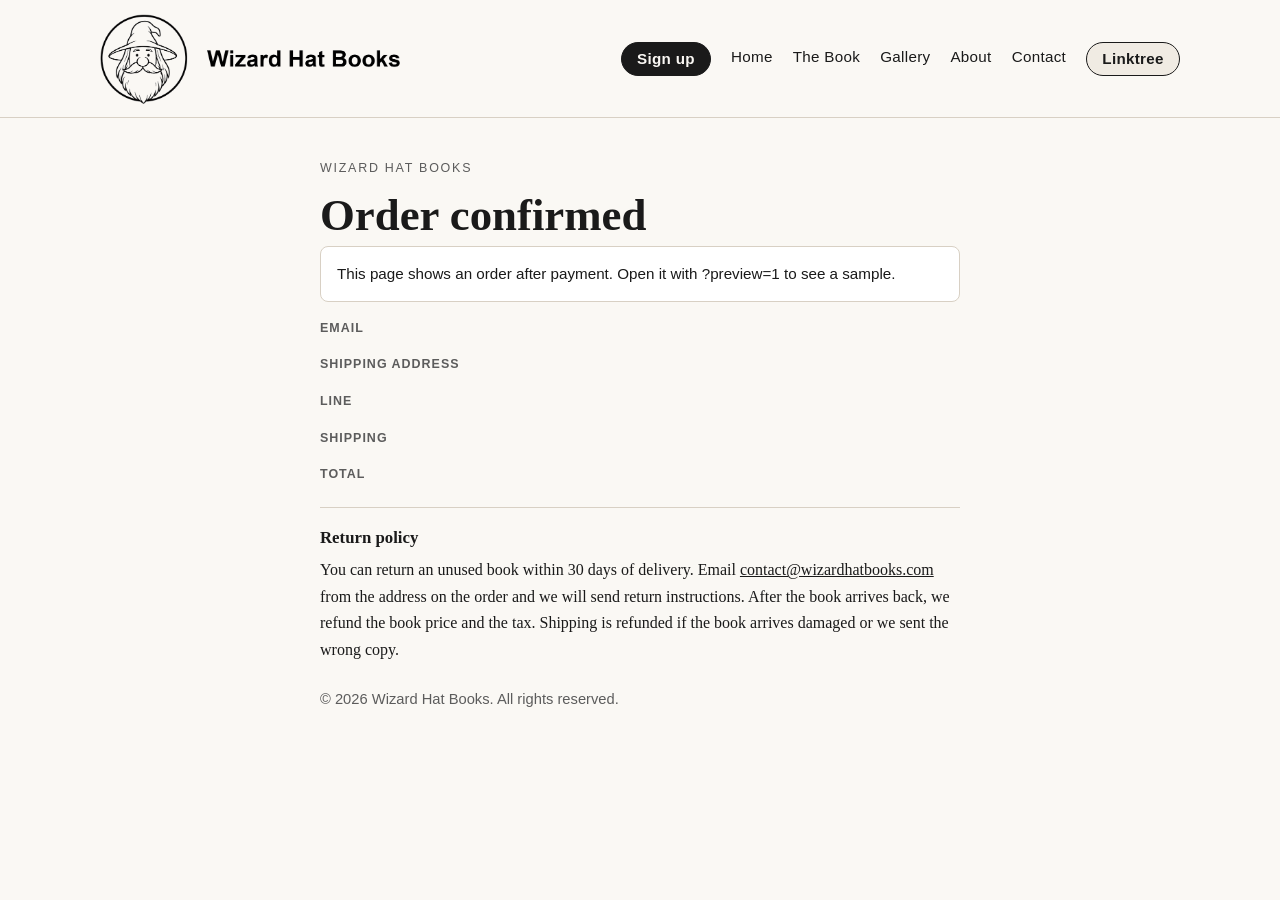
<file: checkout-complete.html>
<!DOCTYPE html>
<html lang="en">
<head>
  <meta charset="UTF-8">
  <meta name="viewport" content="width=device-width, initial-scale=1.0">
  <title>Order confirmed — Wizard Hat Books</title>
  <meta name="description" content="Order confirmation for Silas and the Wizard.">
  <meta name="robots" content="noindex, nofollow">
  <meta name="checkout-api" content="/api/checkout-session">
  <link rel="canonical" href="https://www.wizardhatbooks.com/checkout-complete.html">
  <link rel="icon" href="assets/favicon.png" type="image/png">
  <link rel="stylesheet" href="css/style.css">
  <link rel="stylesheet" href="css/checkout.css">
</head>
<body>
  <header class="site-header">
    <div class="header-inner">
      <a class="brand" href="/" aria-label="Wizard Hat Books home">
        <img src="assets/logo-lockup.png" alt="Wizard Hat Books">
      </a>
      <nav class="site-nav" aria-label="Main">
        <a class="nav-signup" href="contact.html#subscribe">Sign up</a>
        <a href="/">Home</a>
        <a href="book.html">The Book</a>
        <a href="gallery.html">Gallery</a>
        <a href="about.html">About</a>
        <a href="contact.html">Contact</a>
        <a class="nav-linktree" href="https://linktr.ee/wg.docent" target="_blank" rel="noopener noreferrer">Linktree</a>
      </nav>
    </div>
  </header>

  <main class="checkout-main">
    <div class="checkout-panel">
      <p class="eyebrow">Wizard Hat Books</p>
      <h1>Order confirmed</h1>
      <p class="checkout-status" data-order-status hidden></p>
      <dl class="order-details" data-order-details hidden>
        <div>
          <dt>Email</dt>
          <dd data-order-email></dd>
        </div>
        <div>
          <dt>Shipping address</dt>
          <dd data-order-address></dd>
        </div>
        <div>
          <dt>Line</dt>
          <dd data-order-line></dd>
        </div>
        <div>
          <dt>Shipping</dt>
          <dd data-order-shipping></dd>
        </div>
        <div>
          <dt>Total</dt>
          <dd data-order-total></dd>
        </div>
      </dl>
      <div data-return-policy></div>
      <p class="checkout-copyright">© 2026 Wizard Hat Books. All rights reserved.</p>
    </div>
  </main>

  <script src="js/return-policy.js"></script>
  <script src="js/checkout-complete.js"></script>
</body>
</html>
</file>
<file: css/style.css>
:root {
  --ink: #1a1a1a;
  --paper: #faf8f4;
  --paper-deep: #f0ebe3;
  --muted: #5c5c5c;
  --line: #d8d0c4;
  --accent: #2b2b2b;
  --max: 1080px;
  --radius: 12px;
  --shadow: 0 18px 50px rgba(26, 26, 26, 0.08);
}

* {
  box-sizing: border-box;
}

html {
  scroll-behavior: smooth;
}

body {
  margin: 0;
  font-family: Georgia, "Times New Roman", serif;
  color: var(--ink);
  background: var(--paper);
  line-height: 1.65;
}

img {
  max-width: 100%;
  height: auto;
  display: block;
}

a {
  color: var(--ink);
}

.site-header {
  position: sticky;
  top: 0;
  z-index: 20;
  background: rgba(250, 248, 244, 0.94);
  backdrop-filter: blur(8px);
  border-bottom: 1px solid var(--line);
}

.header-inner,
.section-inner,
.footer-inner {
  width: min(var(--max), calc(100% - 2rem));
  margin: 0 auto;
}

.header-inner {
  display: flex;
  align-items: center;
  justify-content: space-between;
  gap: 1rem;
  padding: 0.85rem 0;
}

.brand img {
  width: min(300px, 68vw);
}

.header-right {
  display: flex;
  align-items: center;
  gap: 1.25rem;
}

.site-nav {
  display: flex;
  align-items: center;
  flex-wrap: wrap;
  gap: 1.25rem;
  font-family: "Helvetica Neue", Arial, sans-serif;
  font-size: 0.95rem;
  letter-spacing: 0.02em;
}

.site-nav a {
  text-decoration: none;
  padding-bottom: 0.15rem;
  border-bottom: 2px solid transparent;
  white-space: nowrap;
  flex-shrink: 0;
}

.site-nav a:hover,
.site-nav a.active {
  border-bottom-color: var(--ink);
}

.site-nav a.nav-signup {
  padding: 0.42rem 0.95rem;
  border: 1px solid var(--ink);
  border-radius: 999px;
  background: var(--ink);
  color: var(--paper);
  font-weight: 700;
  line-height: 1.2;
}

.site-nav a.nav-signup:hover,
.site-nav a.nav-signup:focus-visible {
  background: #000;
  color: var(--paper);
  border-color: #000;
  transform: translateY(-1px);
}

.site-nav a.nav-linktree {
  padding: 0.42rem 0.95rem;
  border: 1px solid var(--ink);
  border-radius: 999px;
  background: var(--paper-deep);
  color: var(--ink);
  font-weight: 700;
  line-height: 1.2;
  white-space: nowrap;
}

.site-nav a.nav-linktree:hover,
.site-nav a.nav-linktree:focus-visible {
  background: var(--ink);
  color: var(--paper);
  border-color: var(--ink);
}

.footer-linktree {
  font-weight: 700;
}

.launch-banner {
  background: var(--ink);
  color: var(--paper);
  text-align: center;
  padding: 0.7rem 1rem;
  font-family: "Helvetica Neue", Arial, sans-serif;
  font-size: 0.92rem;
  letter-spacing: 0.02em;
  line-height: 1.55;
}

.launch-banner a {
  color: var(--paper);
}

.launch-banner strong {
  font-weight: 700;
}

.review-prompt {
  background: var(--paper-deep);
  border-bottom: 1px solid var(--line);
  text-align: center;
  padding: 0.85rem 1.15rem;
}

.review-prompt p {
  margin: 0 auto;
  max-width: 40rem;
  font-family: "Helvetica Neue", Arial, sans-serif;
  font-size: 1.02rem;
  line-height: 1.5;
}

.review-prompt a {
  font-weight: 700;
  text-underline-offset: 0.16em;
}

.printer-banner {
  background: var(--paper);
  padding: 0.85rem 0 1rem;
}

.printer-banner-inner {
  width: min(var(--max), calc(100% - 2rem));
  margin: 0 auto;
  display: grid;
  grid-template-columns: minmax(0, 1fr) minmax(0, 1.25fr);
  gap: 0.75rem;
  align-items: stretch;
}

.amazon-side {
  display: grid;
  grid-template-columns: 72px minmax(0, 1fr) auto;
  column-gap: 0.7rem;
  align-items: center;
  min-width: 0;
  align-self: stretch;
  padding: 0.9rem 1rem;
  background: #131921;
  color: #faf8f4;
  border-radius: var(--radius);
  box-shadow: var(--shadow);
}

.amazon-side-cover {
  width: 72px;
  grid-row: 1;
  grid-column: 1;
  border-radius: 4px;
}

.amazon-side-copy {
  grid-row: 1;
  grid-column: 2;
  min-width: 0;
  /* Cover sets the row. Height 0 keeps this column from stretching it; min-height fills that row. */
  height: 0;
  min-height: 100%;
  align-self: stretch;
  overflow: hidden;
  display: flex;
  flex-direction: column;
  justify-content: center;
  gap: 0.15rem;
}

.amazon-side .buy-now-eyebrow {
  margin: 0;
}

.amazon-side-title {
  margin: 0;
  font-size: 1.15rem;
  font-weight: 700;
  line-height: 1.15;
}

.amazon-side-sub {
  margin: 0;
  font-size: 0.78rem;
  line-height: 1.3;
  color: rgba(250, 248, 244, 0.82);
}

.amazon-side-actions {
  grid-row: 1;
  grid-column: 3;
  min-width: 0;
  height: 0;
  min-height: 100%;
  align-self: stretch;
  overflow: hidden;
  display: flex;
  flex-direction: column;
  justify-content: center;
  gap: 0.35rem;
}

.amazon-pill {
  display: inline-flex;
  align-items: center;
  gap: 0.4rem;
  padding: 0.28rem 0.65rem 0.28rem 0.55rem;
  border-radius: 999px;
  text-decoration: none;
  color: #111;
  border: 1px solid #f0c14b;
  line-height: 1.15;
  white-space: nowrap;
}

.amazon-pill:hover {
  filter: brightness(0.97);
}

.amazon-pill:focus-visible {
  outline: 2px solid #fff;
  outline-offset: 2px;
}

.amazon-pill-ebook {
  background: linear-gradient(#ffe14d, #ffd814);
}

.amazon-pill-paperback {
  background: linear-gradient(#ffb84d, #ffa41c);
  border-color: #e47911;
}

.amazon-pill .amazon-wordmark {
  flex-shrink: 0;
  font-size: 0.82rem;
  padding-bottom: 0.28rem;
}

.amazon-pill .amazon-smile {
  height: 0.38rem;
}

.amazon-pill-label {
  font-family: "Helvetica Neue", Arial, sans-serif;
  font-size: 0.72rem;
  font-weight: 700;
}

@media (max-width: 980px) {
  .amazon-side {
    grid-template-columns: 72px minmax(0, 1fr) minmax(0, 7.15rem);
  }

  .amazon-pill {
    display: flex;
    width: 100%;
    gap: 0.28rem;
    padding: 0.22rem 0.5rem;
    white-space: normal;
  }

  .amazon-pill .amazon-wordmark {
    font-size: 0.72rem;
    padding-bottom: 0.2rem;
  }

  .amazon-pill-label {
    font-size: 0.68rem;
    line-height: 1.15;
  }
}

.printer-banner-shop {
  min-width: 0;
  border-radius: var(--radius);
  box-shadow: var(--shadow);
}

.printer-banner-shop {
  display: flex;
  align-items: center;
  gap: 0.95rem;
  padding: 0.9rem 1rem;
  color: #fff;
  text-decoration: none;
  background:
    linear-gradient(#161616, #161616) padding-box,
    linear-gradient(120deg, #25f4ee, #fe2c55) border-box;
  border: 2px solid transparent;
}

.printer-banner-shop img {
  width: 72px;
  flex-shrink: 0;
  border-radius: 4px;
}

.printer-banner-shop-copy {
  display: flex;
  flex-direction: column;
  align-items: flex-start;
  min-width: 0;
}

.printer-banner-kicker,
.printer-banner-title {
  margin: 0;
}

.printer-banner-kicker {
  font-family: "Helvetica Neue", Arial, sans-serif;
  font-size: 0.72rem;
  font-weight: 700;
  letter-spacing: 0.12em;
  text-transform: uppercase;
  line-height: 1.2;
}

.printer-banner-shop .printer-banner-kicker {
  color: #7ef6f2;
  font-size: 1.05rem;
  letter-spacing: 0;
  text-transform: none;
  line-height: 1.35;
}

.printer-banner-title {
  font-family: Georgia, "Times New Roman", serif;
  font-size: 1.35rem;
  font-weight: 700;
  line-height: 1.15;
}

.printer-banner-tiktok {
  display: inline-flex;
  align-items: center;
  gap: 0.55rem;
  margin-top: 0.55rem;
  padding: 0.78rem 1.2rem;
  background: #f6d78a;
  color: #1a1a1a;
  font-family: "Helvetica Neue", Arial, sans-serif;
  font-size: 1.08rem;
  font-weight: 700;
  line-height: 1.15;
  text-decoration: none;
  border-radius: 999px;
  box-shadow: 0 8px 18px rgba(0, 0, 0, 0.28);
  transition: transform 0.15s ease, background 0.15s ease;
}

.printer-banner-tiktok:hover {
  transform: translateY(-1px);
  background: #ffe3a3;
  color: #1a1a1a;
}

.printer-banner-tiktok:focus-visible {
  outline: 2px solid #fff;
  outline-offset: 3px;
}

.printer-banner-tiktok svg {
  width: 20px;
  height: 20px;
  flex-shrink: 0;
}

.printer-banner-note {
  font-family: "Helvetica Neue", Arial, sans-serif;
  font-size: 0.98rem;
  font-weight: 700;
  letter-spacing: 0.01em;
  line-height: 1.3;
  color: #7a4e00;
}

.printer-banner-card {
  display: flex;
  align-items: center;
  gap: 1.15rem;
  min-width: 0;
  padding: 0.75rem 1rem;
  background: #f6d78a;
  border: 1px solid #c8941a;
  border-radius: var(--radius);
  box-shadow: var(--shadow);
  text-decoration: none;
  color: var(--ink);
  transition: transform 0.15s ease;
}

.printer-banner-card:hover {
  transform: translateY(-1px);
}

.printer-banner-card:focus-visible {
  outline: 2px solid var(--ink);
  outline-offset: 3px;
}

.printer-banner-card img {
  width: 72px;
  flex-shrink: 0;
  border-radius: 4px;
}

.printer-banner-copy {
  flex: 1;
  min-width: 0;
  display: flex;
  flex-direction: column;
  gap: 0.15rem;
}

.printer-banner-authors {
  font-family: "Helvetica Neue", Arial, sans-serif;
  font-size: 0.92rem;
  color: var(--muted);
}

.printer-banner-buy {
  flex-shrink: 0;
  font-family: "Helvetica Neue", Arial, sans-serif;
  font-size: 0.95rem;
  line-height: 1.2;
  background: var(--ink);
  color: var(--paper);
  border: 1px solid var(--ink);
  border-radius: 999px;
  padding: 0.7rem 1.15rem;
  white-space: nowrap;
}

#reviews {
  scroll-margin-top: 5.75rem;
}

.shop-banner {
  background: #161616;
  color: #fff;
  padding: 1.15rem 0 1.3rem;
}

.shop-banner-inner {
  width: min(var(--max), calc(100% - 2rem));
  margin: 0 auto;
  display: flex;
  align-items: center;
  gap: 1.25rem;
  padding: 1rem 1.15rem;
  border-radius: var(--radius);
  background:
    linear-gradient(#161616, #161616) padding-box,
    linear-gradient(120deg, #25f4ee, #fe2c55) border-box;
  border: 2px solid transparent;
}

.shop-banner-cover {
  width: 96px;
  flex-shrink: 0;
  border-radius: 4px;
}

.shop-banner-copy {
  flex: 1;
  min-width: 0;
}

.shop-banner-message {
  margin: 0 0 0.85rem;
  color: #fff;
  font-family: Georgia, "Times New Roman", serif;
  font-size: clamp(1.15rem, 2.3vw, 1.6rem);
  font-weight: 700;
  line-height: 1.25;
}

.shop-banner-actions {
  display: flex;
  flex-wrap: wrap;
  gap: 0.6rem;
}

.shop-banner-tiktok,
.shop-banner-etsy {
  display: inline-flex;
  align-items: center;
  gap: 0.5rem;
  padding: 0.68rem 1.05rem;
  background: #f6d78a;
  color: #1a1a1a;
  font-family: "Helvetica Neue", Arial, sans-serif;
  font-size: 0.98rem;
  font-weight: 700;
  line-height: 1.15;
  text-decoration: none;
  border-radius: 999px;
  box-shadow: 0 8px 18px rgba(0, 0, 0, 0.28);
  transition: transform 0.15s ease, background 0.15s ease;
}

.shop-banner-tiktok:hover,
.shop-banner-etsy:hover {
  transform: translateY(-1px);
  background: #ffe3a3;
  color: #1a1a1a;
}

.shop-banner-tiktok:focus-visible,
.shop-banner-etsy:focus-visible {
  outline: 2px solid #7ef6f2;
  outline-offset: 3px;
}

.shop-banner-tiktok svg,
.shop-banner-etsy svg {
  width: 20px;
  height: 20px;
  flex-shrink: 0;
}

.shop-banner-etsy svg {
  color: #f1641e;
}

.buy-now {
  background: #131921;
  color: #faf8f4;
  padding: 1.35rem 0 1.5rem;
}

.buy-now-inner {
  width: min(var(--max), calc(100% - 2rem));
  margin: 0 auto;
  display: flex;
  align-items: center;
  gap: 1.5rem;
}

.buy-now-cover {
  width: 118px;
  height: auto;
  flex-shrink: 0;
  border-radius: 4px;
  box-shadow: 0 10px 28px rgba(0, 0, 0, 0.35);
}

.buy-now-copy {
  flex: 1;
  min-width: 0;
}

.buy-now-eyebrow {
  margin: 0 0 0.2rem;
  font-family: "Helvetica Neue", Arial, sans-serif;
  text-transform: uppercase;
  letter-spacing: 0.14em;
  font-size: 0.72rem;
  color: #ff9900;
}

.buy-now h2 {
  margin: 0 0 0.2rem;
  font-size: clamp(1.55rem, 3vw, 2.15rem);
  line-height: 1.1;
}

.buy-now-sub {
  margin: 0 0 0.95rem;
  color: rgba(250, 248, 244, 0.82);
  font-size: 0.98rem;
}

.buy-now-hardcover {
  margin: 0.8rem 0 0;
  font-family: "Helvetica Neue", Arial, sans-serif;
  font-size: 0.95rem;
  color: rgba(250, 248, 244, 0.92);
}

.amazon-buy-row {
  display: grid;
  grid-template-columns: repeat(2, minmax(0, 1fr));
  gap: 0.7rem;
}

.amazon-buy {
  display: flex;
  align-items: center;
  gap: 0.9rem;
  min-height: 88px;
  padding: 0.85rem 1.1rem;
  border-radius: 10px;
  text-decoration: none;
  color: #111;
  border: 1px solid #f0c14b;
  box-shadow: 0 2px 0 rgba(0, 0, 0, 0.12);
  transition: transform 0.15s ease, filter 0.15s ease;
}

.amazon-buy:hover {
  transform: translateY(-2px);
  filter: brightness(0.97);
}

.amazon-buy-ebook {
  background: linear-gradient(#ffe14d, #ffd814);
}

.amazon-buy-paperback {
  background: linear-gradient(#ffb84d, #ffa41c);
  border-color: #e47911;
}

.amazon-wordmark {
  position: relative;
  display: block;
  flex-shrink: 0;
  font-family: Arial, Helvetica, sans-serif;
  font-weight: 700;
  font-size: 1.45rem;
  letter-spacing: -0.04em;
  line-height: 1;
  padding-bottom: 0.55rem;
  color: #111;
}

.amazon-smile {
  position: absolute;
  left: -0.1rem;
  right: -0.15rem;
  bottom: -0.15rem;
  width: calc(100% + 0.25rem);
  height: 0.7rem;
  color: #e47911;
}

.amazon-buy-text {
  display: flex;
  flex-direction: column;
  gap: 0.12rem;
  min-width: 0;
}

.amazon-buy-label {
  font-family: "Helvetica Neue", Arial, sans-serif;
  font-size: 1.05rem;
  font-weight: 700;
  line-height: 1.15;
}

.amazon-buy-store {
  font-family: "Helvetica Neue", Arial, sans-serif;
  font-size: 0.82rem;
  color: #333;
}

.preorder {
  padding: 1.75rem 0 0.5rem;
}

.preorder-card {
  background: white;
  border: 1px solid var(--line);
  border-radius: var(--radius);
  box-shadow: var(--shadow);
  overflow: hidden;
}

.preorder-card .content-note {
  max-width: none;
  margin: 0;
  border: 0;
  border-radius: 0;
  border-bottom: 1px solid var(--line);
  background: var(--paper-deep);
  padding: 1.15rem 1.5rem 1.25rem;
}

.preorder-graphic {
  display: block;
  background: transparent;
  border: 0;
  border-radius: 0;
  box-shadow: none;
  overflow: hidden;
}

.preorder-graphic img {
  width: 100%;
  height: auto;
}

.launch-block {
  display: grid;
  grid-template-columns: 220px 1fr;
  grid-template-areas:
    "cover copy"
    "logo logo";
  gap: 1.25rem 2.4rem;
  align-items: center;
  background: #e0cfbd;
  padding: 2rem 2.2rem 1.5rem;
}

.launch-cover {
  grid-area: cover;
  width: 220px;
  justify-self: center;
  border-radius: 16px;
  background: white;
  box-shadow: 0 14px 32px rgba(26, 26, 26, 0.12);
}

.launch-copy {
  grid-area: copy;
  text-align: center;
  color: #1a1a1a;
}

.launch-copy h2 {
  margin: 0;
  font-size: clamp(2.2rem, 4vw, 3.4rem);
  line-height: 1.05;
  font-weight: 500;
}

.launch-by {
  margin: 0.35rem 0 0;
  font-family: Georgia, "Times New Roman", serif;
  font-style: italic;
  font-size: 1.35rem;
}

.launch-by::after {
  content: "";
  display: block;
  width: min(100%, 28rem);
  height: 1px;
  margin: 0.9rem auto 0;
  background: rgba(26, 26, 26, 0.28);
}

.launch-blurb {
  margin: 0.95rem auto 0;
  max-width: 34rem;
  font-size: 1.15rem;
  line-height: 1.45;
}

.launch-formats {
  margin: 1.15rem 0 0;
  font-family: "Helvetica Neue", Arial, sans-serif;
  font-size: clamp(1rem, 1.6vw, 1.2rem);
  font-weight: 700;
  letter-spacing: 0.04em;
  text-transform: uppercase;
  line-height: 1.45;
}

.launch-formats a {
  text-underline-offset: 0.16em;
}

.launch-site {
  margin: 0.45rem 0 0;
  font-family: "Helvetica Neue", Arial, sans-serif;
  font-size: 1rem;
  color: #3a342e;
}

.launch-logo {
  grid-area: logo;
  justify-self: center;
  width: min(100%, 24rem);
}

.launch-logo img {
  width: 100%;
  height: auto;
}

.preorder-graphic[aria-disabled="true"] {
  cursor: default;
}

.preorder-actions {
  justify-content: center;
  margin-top: 1.15rem;
  margin-bottom: 0.5rem;
}

.content-note {
  max-width: 42rem;
  margin: 1.25rem auto 0;
  padding: 1rem 1.15rem;
  background: var(--paper-deep);
  border: 1px solid var(--line);
  border-left: 4px solid var(--ink);
  border-radius: 8px;
}

.content-note-label {
  font-family: "Helvetica Neue", Arial, sans-serif;
  text-transform: uppercase;
  letter-spacing: 0.1em;
  font-size: 0.75rem;
  font-weight: 700;
  margin: 0 0 0.4rem;
}

.content-note p {
  margin: 0;
  color: var(--ink);
}

.hero .content-note {
  margin: 1.25rem 0 0;
  max-width: 38rem;
}

.button[aria-disabled="true"] {
  opacity: 0.72;
  cursor: default;
}

.button[aria-disabled="true"]:hover {
  transform: none;
}

.hero {
  padding: 4rem 0 3rem;
}

.hero-grid {
  display: grid;
  grid-template-columns: 1.1fr 0.9fr;
  column-gap: 3rem;
  row-gap: 1.75rem;
  align-items: center;
}

.hero-grid > .button-row,
.two-col > .button-row {
  grid-column: 1 / -1;
  margin-top: 0;
  flex-wrap: nowrap;
}

.eyebrow {
  font-family: "Helvetica Neue", Arial, sans-serif;
  text-transform: uppercase;
  letter-spacing: 0.14em;
  font-size: 0.78rem;
  color: var(--muted);
  margin: 0 0 0.75rem;
}

.hero h1 {
  font-size: clamp(2.4rem, 5vw, 4rem);
  line-height: 1.05;
  margin: 0 0 1rem;
  font-weight: 700;
}

.lead {
  font-size: 1.15rem;
  color: var(--muted);
  max-width: 38rem;
}

.button-row {
  display: flex;
  flex-wrap: wrap;
  gap: 0.85rem;
  margin-top: 1.75rem;
}

.button {
  display: inline-block;
  font-family: "Helvetica Neue", Arial, sans-serif;
  text-decoration: none;
  padding: 0.8rem 1.25rem;
  border-radius: 999px;
  border: 1px solid var(--ink);
  transition: transform 0.15s ease, background 0.15s ease;
}

.button:hover {
  transform: translateY(-1px);
}

.button-primary {
  background: var(--ink);
  color: var(--paper);
}

.button-secondary {
  background: transparent;
}

.cover-card {
  background: white;
  border: 1px solid var(--line);
  border-radius: var(--radius);
  box-shadow: var(--shadow);
  padding: 1rem;
}

.cover-card img {
  border-radius: 8px;
}

.section {
  padding: 3.5rem 0;
}

.section-alt {
  background: var(--paper-deep);
  border-block: 1px solid var(--line);
}

.section h2 {
  font-size: clamp(1.8rem, 3vw, 2.4rem);
  margin: 0 0 1rem;
}

.section-intro {
  color: var(--muted);
  max-width: 42rem;
  margin-bottom: 2rem;
}

.feature-grid,
.two-col,
.gallery {
  display: grid;
  gap: 1.25rem;
}

.feature-grid {
  grid-template-columns: repeat(3, 1fr);
}

.feature-card,
.info-card {
  background: white;
  border: 1px solid var(--line);
  border-radius: var(--radius);
  padding: 1.25rem;
}

.feature-card h3,
.info-card h3 {
  margin-top: 0;
  font-size: 1.15rem;
}

.two-col {
  grid-template-columns: 0.9fr 1.1fr;
  align-items: center;
  gap: 2rem;
}

.gallery {
  grid-template-columns: repeat(auto-fit, minmax(240px, 1fr));
}

.gallery figure {
  margin: 0;
  background: white;
  border: 1px solid var(--line);
  overflow: hidden;
}

.gallery figcaption {
  padding: 0.75rem 0.9rem;
  font-family: "Helvetica Neue", Arial, sans-serif;
  font-size: 0.85rem;
  color: var(--muted);
}

.gallery-page {
  grid-template-columns: repeat(auto-fill, 152px);
  justify-content: start;
  gap: 0.85rem;
}

.gallery-thumb {
  display: block;
  width: 100%;
  padding: 0;
  border: 0;
  background: transparent;
  cursor: zoom-in;
  line-height: 0;
}

.gallery-thumb img {
  width: 100%;
  pointer-events: none;
  transition: opacity 0.15s ease;
}

.gallery-thumb:hover img,
.gallery-thumb:focus-visible img {
  opacity: 0.92;
}

.gallery-thumb:focus-visible {
  outline: 2px solid var(--ink);
  outline-offset: 2px;
}

.gallery-footer-note {
  margin: 2rem 0 0;
  color: var(--muted);
  max-width: 42rem;
}

.reel-feature {
  text-align: center;
}

.reel-feature .section-intro {
  margin-left: auto;
  margin-right: auto;
}

.reel-card {
  width: min(360px, 100%);
  margin: 0 auto;
  background: white;
  border: 1px solid var(--line);
  border-radius: var(--radius);
  box-shadow: var(--shadow);
  overflow: hidden;
  text-align: left;
}

.reel-grid {
  display: flex;
  flex-wrap: wrap;
  justify-content: flex-start;
  align-items: flex-start;
  gap: 0.85rem;
}

.reel-grid .reel-card {
  margin: 0;
  flex: 0 0 152px;
  width: 152px;
  max-width: 152px;
  min-width: 0;
}

.reel-thumb {
  position: relative;
  display: block;
  width: 100%;
  padding: 0;
  border: 0;
  background: var(--ink);
  cursor: pointer;
  line-height: 0;
}

.reel-thumb img {
  width: 100%;
  aspect-ratio: 9 / 16;
  object-fit: cover;
  pointer-events: none;
  transition: opacity 0.15s ease;
}

.reel-thumb:hover img,
.reel-thumb:focus-visible img {
  opacity: 0.88;
}

.reel-thumb:focus-visible {
  outline: 2px solid var(--ink);
  outline-offset: 2px;
}

.reel-play {
  position: absolute;
  left: 50%;
  top: 50%;
  width: 2.35rem;
  height: 2.35rem;
  transform: translate(-50%, -50%);
  border-radius: 50%;
  background: rgba(26, 26, 26, 0.78);
  box-shadow: 0 6px 16px rgba(26, 26, 26, 0.28);
  pointer-events: none;
}

.reel-play::before {
  content: "";
  position: absolute;
  left: 55%;
  top: 50%;
  transform: translate(-50%, -50%);
  border-style: solid;
  border-width: 0.4rem 0 0.4rem 0.68rem;
  border-color: transparent transparent transparent #fff;
}

.reel-card figcaption {
  padding: 0.75rem 0.9rem;
  font-family: "Helvetica Neue", Arial, sans-serif;
  font-size: 0.85rem;
  color: var(--muted);
}

.lightbox {
  position: fixed;
  inset: 0;
  z-index: 100;
  display: none;
  align-items: center;
  justify-content: center;
  padding: 1.5rem;
  background: rgba(26, 26, 26, 0.92);
}

.lightbox.is-open {
  display: flex;
}

.lightbox[hidden] {
  display: none;
}

.lightbox-figure {
  margin: 0;
  max-width: min(960px, 100%);
  max-height: calc(100vh - 3rem);
  display: flex;
  flex-direction: column;
  align-items: center;
}

.lightbox-image {
  max-width: 100%;
  max-height: calc(100vh - 6rem);
  width: auto;
  height: auto;
  background: white;
}

.lightbox-video {
  display: none;
  max-width: min(calc(100vw - 6rem), calc((100vh - 7.5rem) * 9 / 16));
  max-height: calc(100vh - 7.5rem);
  width: auto;
  height: auto;
  background: #111;
}

.lightbox.is-reel .lightbox-image {
  display: none;
}

.lightbox.is-reel .lightbox-video {
  display: block;
}

.lightbox-caption {
  margin-top: 0.85rem;
  color: rgba(250, 248, 244, 0.88);
  font-family: "Helvetica Neue", Arial, sans-serif;
  font-size: 0.95rem;
  text-align: center;
  max-width: 36rem;
}

.lightbox-close,
.lightbox-nav {
  position: absolute;
  border: 0;
  background: transparent;
  color: var(--paper);
  cursor: pointer;
  font-family: "Helvetica Neue", Arial, sans-serif;
  line-height: 1;
  transition: opacity 0.15s ease;
}

.lightbox-close:hover,
.lightbox-nav:hover,
.lightbox-close:focus-visible,
.lightbox-nav:focus-visible {
  opacity: 0.75;
}

.lightbox-close {
  top: 1rem;
  right: 1.25rem;
  font-size: 2.5rem;
  padding: 0.25rem 0.5rem;
}

.lightbox-nav {
  top: 50%;
  transform: translateY(-50%);
  font-size: 2.75rem;
  padding: 0.5rem 0.85rem;
}

.lightbox-prev {
  left: 0.5rem;
}

.lightbox-next {
  right: 0.5rem;
}

.book-meta {
  display: grid;
  gap: 0.75rem;
  margin: 1.5rem 0;
  font-family: "Helvetica Neue", Arial, sans-serif;
}

.book-meta dt {
  font-weight: 700;
  font-size: 0.82rem;
  text-transform: uppercase;
  letter-spacing: 0.08em;
  color: var(--muted);
}

.book-meta dd {
  margin: 0.15rem 0 0;
}

.contact-panel {
  background: white;
  border: 1px solid var(--line);
  border-radius: var(--radius);
  padding: 1.5rem;
  max-width: 36rem;
}

.contact-embed {
  background: white;
  border: 1px solid var(--line);
  border-radius: var(--radius);
  padding: 1.5rem;
  max-width: 36rem;
}

.subscribe-iframe-wrap iframe {
  display: block;
  width: 100%;
  min-height: 320px;
  border: 0;
}

.subscribe-iframe-wrap[hidden] {
  display: none;
}

.subscribe-confirmation {
  background: var(--paper-deep);
  border: 1px solid var(--line);
  border-radius: 8px;
  padding: 1.25rem 1.35rem;
  margin-bottom: 1rem;
}

.subscribe-confirmation[hidden] {
  display: none;
}

.subscribe-confirmation-title {
  margin: 0 0 0.65rem;
  font-size: 1.35rem;
}

.subscribe-confirmation-lead {
  margin: 0 0 0.75rem;
  font-size: 1.05rem;
}

.subscribe-confirmation p {
  margin: 0 0 0.75rem;
}

.subscribe-confirmation p:last-of-type {
  margin-bottom: 1rem;
}

.subscribe-reset {
  cursor: pointer;
}

.subscribe-note {
  margin: 1rem 0 0;
}

.contact-direct {
  margin-top: 2.5rem;
  max-width: 36rem;
}

.contact-direct h2 {
  font-size: 1.45rem;
  margin: 0 0 0.65rem;
}

.contact-direct p {
  margin: 0 0 1rem;
  color: var(--muted);
}

.contact-direct p a {
  color: var(--ink);
}

.contact-social {
  display: flex;
  flex-wrap: wrap;
  gap: 0.55rem;
}

.contact-social a {
  display: inline-flex;
  align-items: center;
  gap: 0.45rem;
  padding: 0.55rem 0.9rem;
  border: 1px solid var(--ink);
  border-radius: 999px;
  color: var(--ink);
  text-decoration: none;
  font-family: "Helvetica Neue", Arial, sans-serif;
  font-size: 0.88rem;
  transition: background 0.15s ease, color 0.15s ease;
}

.contact-social a:hover {
  background: var(--ink);
  color: var(--paper);
}

.contact-social svg {
  width: 1.05rem;
  height: 1.05rem;
  display: block;
  flex-shrink: 0;
}

.site-footer {
  padding-top: 3.5rem;
  padding-bottom: 2.5rem;
}

.site-footer a {
  color: inherit;
}

.site-footer a:hover {
  color: var(--ink);
}

.footer-inner {
  display: flex;
  justify-content: space-between;
  gap: 1rem;
  flex-wrap: wrap;
}

.header-social {
  padding-left: 1rem;
  border-left: 1px solid var(--line);
  flex-shrink: 0;
}

.header-social,
.footer-social {
  display: flex;
  gap: 0.75rem;
  align-items: center;
}

.footer-social {
  margin-bottom: 1rem;
}

.page-marks {
  display: flex;
  justify-content: center;
  gap: 0.4rem;
  padding: 0 0 0.85rem;
}

.page-mark {
  width: 7px;
  height: 7px;
  border: 1px solid #b7b1a8;
  border-radius: 50%;
}

.page-mark-filled {
  background: #b7b1a8;
}

.page-mark-open {
  background: transparent;
}

.header-social a,
.footer-social a {
  display: inline-flex;
  align-items: center;
  justify-content: center;
  flex: 0 0 auto;
  width: 1.35rem;
  height: 1.35rem;
  line-height: 0;
  color: var(--ink);
  text-decoration: none;
  transition: opacity 0.2s ease;
}

.header-social a:hover,
.footer-social a:hover {
  opacity: 0.65;
}

.header-social svg,
.footer-social svg {
  width: 1.25rem;
  height: 1.25rem;
  max-width: 1.25rem;
  max-height: 1.25rem;
  display: block;
  flex-shrink: 0;
}

.footer-social a:has(.icon-amazon) {
  width: 2.35rem;
}

.footer-social .icon-amazon {
  width: 2.2rem;
  max-width: 2.2rem;
  height: 1.25rem;
  max-height: 1.25rem;
}

.connect-banner {
  background: var(--ink);
  color: var(--paper);
  padding: 1.5rem 0;
}

.connect-banner-inner {
  width: min(var(--max), calc(100% - 2rem));
  margin: 0 auto;
  display: flex;
  flex-wrap: wrap;
  align-items: center;
  justify-content: space-between;
  gap: 1.25rem;
}

.connect-banner h2 {
  margin: 0 0 0.35rem;
  font-size: 1.35rem;
}

.connect-banner p {
  margin: 0;
  max-width: 38rem;
  color: rgba(250, 248, 244, 0.88);
  font-size: 0.98rem;
  line-height: 1.55;
}

.connect-banner-actions {
  display: flex;
  flex-wrap: wrap;
  align-items: center;
  gap: 0.85rem;
}

.social-links-prominent {
  display: flex;
  flex-wrap: wrap;
  gap: 0.55rem;
}

.social-link-prominent {
  display: inline-flex;
  align-items: center;
  gap: 0.45rem;
  padding: 0.55rem 0.9rem;
  border: 1px solid rgba(250, 248, 244, 0.35);
  border-radius: 999px;
  color: var(--paper);
  text-decoration: none;
  font-family: "Helvetica Neue", Arial, sans-serif;
  font-size: 0.88rem;
  transition: background 0.15s ease, border-color 0.15s ease;
}

.social-link-prominent:hover {
  background: rgba(250, 248, 244, 0.1);
  border-color: rgba(250, 248, 244, 0.6);
}

.social-link-prominent svg {
  width: 1.05rem;
  height: 1.05rem;
  display: block;
  flex-shrink: 0;
}

.connect-banner-cta {
  background: var(--paper);
  color: var(--ink);
  border-color: var(--paper);
  white-space: nowrap;
}

.connect-banner-cta:hover {
  background: var(--paper-deep);
}

.note {
  font-size: 0.92rem;
  color: var(--muted);
}

#goodreads-widget {
  font-family: Georgia, "Times New Roman", serif;
  width: min(760px, 100%);
  margin: 0 auto;
  padding: 1.75rem 1.85rem 1.35rem;
  background: white;
  border: 1px solid var(--line);
  border-radius: var(--radius);
  box-shadow: var(--shadow);
}

#goodreads-widget h2 {
  font-weight: normal;
  font-size: 1.25rem;
  border-bottom: 1px solid var(--line);
  margin: 0 0 1.15rem;
  padding-bottom: 0.75rem;
}

#goodreads-widget .gr-actions {
  margin: 0 0 1.15rem;
}

#goodreads-widget a:not(.button) {
  text-decoration: none;
  color: #660;
}

#goodreads-widget a:hover {
  text-decoration: underline;
}

#goodreads-widget a:active {
  color: #660;
}

#goodreads-widget iframe {
  display: block;
  width: 100%;
  height: 560px;
  border: 0;
  background-color: #ffffff;
}

#gr_footer {
  width: 100%;
  border-top: 1px solid var(--line);
  text-align: right;
  padding-top: 0.85rem;
  margin-top: 1rem;
}

#goodreads-widget .gr_branding {
  color: #382110;
  font-size: 11px;
  text-decoration: none;
  font-family: "Helvetica Neue", Helvetica, Arial, sans-serif;
}

@media (max-width: 860px) {
  .launch-block {
    grid-template-columns: 1fr;
    grid-template-areas:
      "cover"
      "copy"
      "logo";
    padding: 1.4rem 1.1rem 1.2rem;
  }

  .launch-cover {
    width: min(220px, 70%);
  }

  .buy-now-inner,
  .shop-banner-inner {
    flex-direction: column;
    align-items: stretch;
    text-align: center;
  }

  .buy-now-cover,
  .shop-banner-cover {
    width: 96px;
    margin: 0 auto;
  }

  .shop-banner-actions {
    justify-content: center;
  }

  .amazon-side {
    display: flex;
    flex-wrap: wrap;
    padding: 0.75rem 0.9rem;
  }

  .amazon-side-copy,
  .amazon-side-actions {
    height: auto;
    min-height: 0;
    overflow: visible;
    align-self: center;
  }

  .amazon-side-copy {
    flex: 1;
  }

  .amazon-side-actions {
    flex-direction: row;
    flex-wrap: wrap;
  }

  .amazon-pill {
    display: inline-flex;
    width: auto;
    gap: 0.4rem;
    padding: 0.28rem 0.65rem 0.28rem 0.55rem;
    white-space: nowrap;
  }

  .amazon-pill .amazon-wordmark {
    font-size: 0.82rem;
    padding-bottom: 0.28rem;
  }

  .amazon-pill-label {
    font-size: 0.72rem;
    line-height: 1.15;
  }

  .printer-banner-inner {
    grid-template-columns: 1fr;
  }

  .printer-banner-shop img {
    width: 64px;
  }

  .printer-banner-shop .printer-banner-title {
    font-size: 1.22rem;
  }

  .printer-banner-tiktok {
    width: 100%;
    justify-content: center;
    box-sizing: border-box;
  }

  .printer-banner-card {
    gap: 0.75rem;
    padding: 0.65rem 0.75rem;
  }

  .printer-banner-card img {
    width: 56px;
  }

  .printer-banner-note {
    font-size: 0.86rem;
  }

  .printer-banner-card .printer-banner-title {
    font-size: 1.1rem;
  }

  .printer-banner-authors {
    font-size: 0.82rem;
  }

  .printer-banner-buy {
    padding: 0.55rem 0.8rem;
    font-size: 0.88rem;
  }

  .amazon-buy-row {
    grid-template-columns: 1fr;
  }

  .amazon-buy {
    justify-content: center;
  }

  .hero-grid,
  .two-col,
  .feature-grid {
    grid-template-columns: 1fr;
  }

  .hero-grid > .button-row,
  .two-col > .button-row {
    flex-wrap: wrap;
  }

  .header-inner {
    flex-wrap: wrap;
    row-gap: 0.65rem;
  }

  .header-right {
    flex-direction: column;
    align-items: flex-start;
    gap: 0.75rem;
    width: 100%;
  }

  .header-social {
    padding-left: 0;
    border-left: none;
  }

  .site-nav {
    gap: 0.85rem;
    font-size: 0.88rem;
    flex-wrap: wrap;
  }

  .site-nav a.nav-signup,
  .site-nav a.nav-linktree {
    padding: 0.36rem 0.8rem;
  }

  .hero {
    padding-top: 2.5rem;
  }

  .connect-banner-inner {
    flex-direction: column;
    align-items: flex-start;
  }

  .connect-banner-actions {
    width: 100%;
  }
}

@media (max-width: 430px) {
  .site-nav {
    gap: 0.42rem;
    font-size: 0.8rem;
  }

  .site-nav a.nav-signup,
  .site-nav a.nav-linktree {
    padding: 0.32rem 0.62rem;
  }
}
</file>
<file: css/checkout.css>
.checkout-main {
  padding: 2.5rem 0 3.5rem;
}

.checkout-panel {
  width: min(40rem, calc(100% - 2rem));
  margin: 0 auto;
}

.checkout-panel h1 {
  margin: 0 0 0.35rem;
  font-size: clamp(2rem, 4vw, 2.8rem);
  line-height: 1.1;
}

.checkout-lead {
  margin: 0 0 1.25rem;
  color: var(--muted);
}

.checkout-status {
  margin: 0 0 1rem;
  padding: 0.9rem 1rem;
  background: white;
  border: 1px solid var(--line);
  border-radius: 8px;
  font-family: "Helvetica Neue", Arial, sans-serif;
  font-size: 0.95rem;
}

.checkout-status[hidden] {
  display: none;
}

#checkout-form {
  min-height: 2rem;
}

.order-details {
  display: grid;
  gap: 0.85rem;
  margin: 0 0 0.25rem;
  font-family: "Helvetica Neue", Arial, sans-serif;
}

.order-details div {
  display: grid;
  gap: 0.15rem;
}

.order-details dt {
  font-size: 0.78rem;
  font-weight: 700;
  letter-spacing: 0.08em;
  text-transform: uppercase;
  color: var(--muted);
}

.order-details dd {
  margin: 0;
}

.order-details dd[data-order-address] {
  white-space: pre-line;
}

.return-policy {
  margin: 1.25rem 0 0;
  padding: 1rem 0 0;
  border: none;
  border-left: none;
  border-top: 1px solid var(--line);
  border-radius: 0;
  background: transparent;
  box-shadow: none;
}

.return-policy h2 {
  margin: 0 0 0.35rem;
  font-size: 1.05rem;
}

.return-policy p {
  margin: 0;
}

.checkout-copyright {
  margin: 1.5rem 0 0;
  font-family: "Helvetica Neue", Arial, sans-serif;
  font-size: 0.92rem;
  color: var(--muted);
}
</file>
